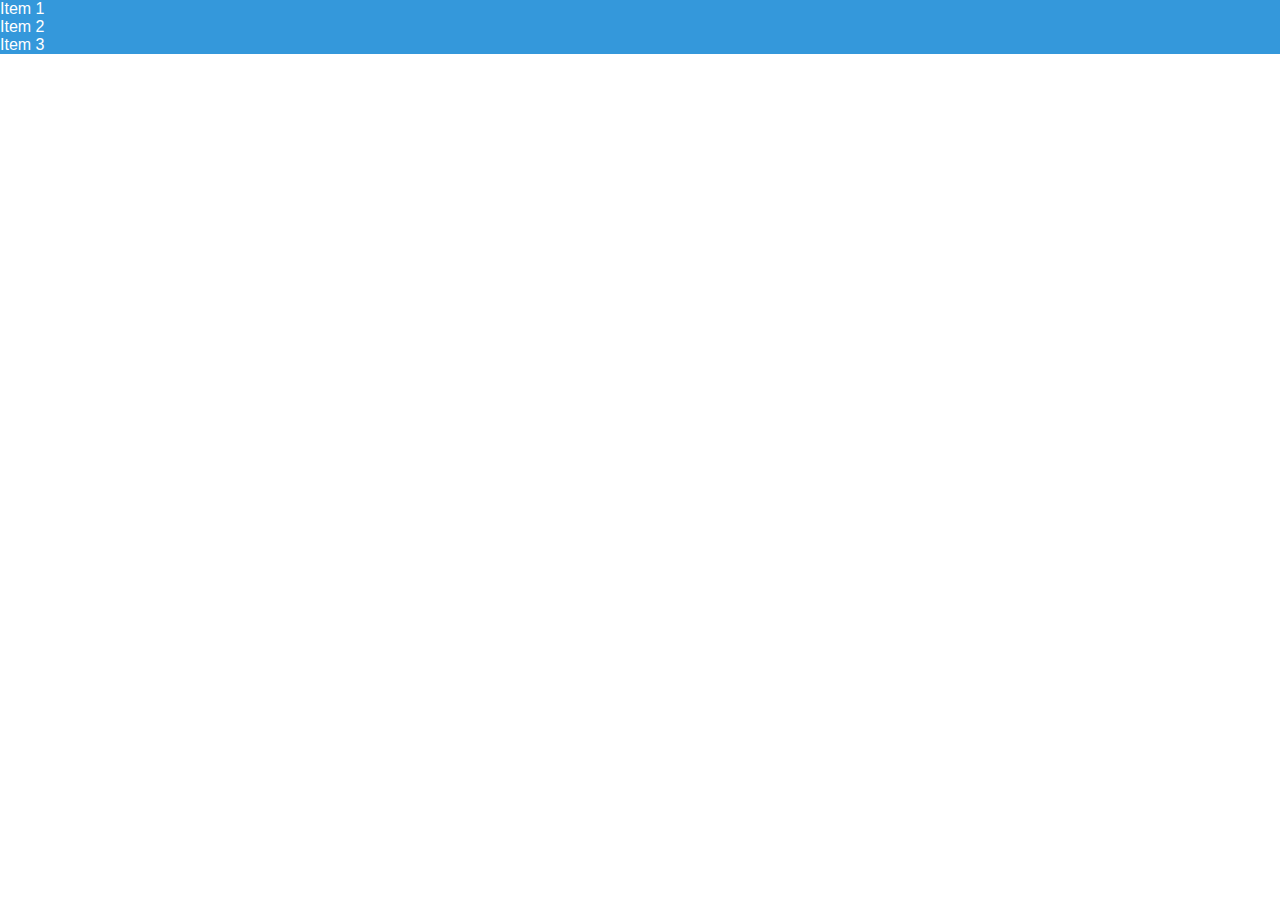
<file: flexbox-practice/01-basic-layout/index.html>
<!DOCTYPE html>
<html lang="en">
<head>
    <meta charset="UTF-8">
    <meta name="viewport" content="width=device-width, initial-scale=1.0">
    <title>Basic Flexbox Layout</title>
    <link rel="stylesheet" href="style.css">
</head>
<body>
    <div class="container">
        <div class="item">Item 1</div>
        <div class="item">Item 2</div>
        <div class="item">Item 3</div>
    </div>
</body>
</html>
</file>
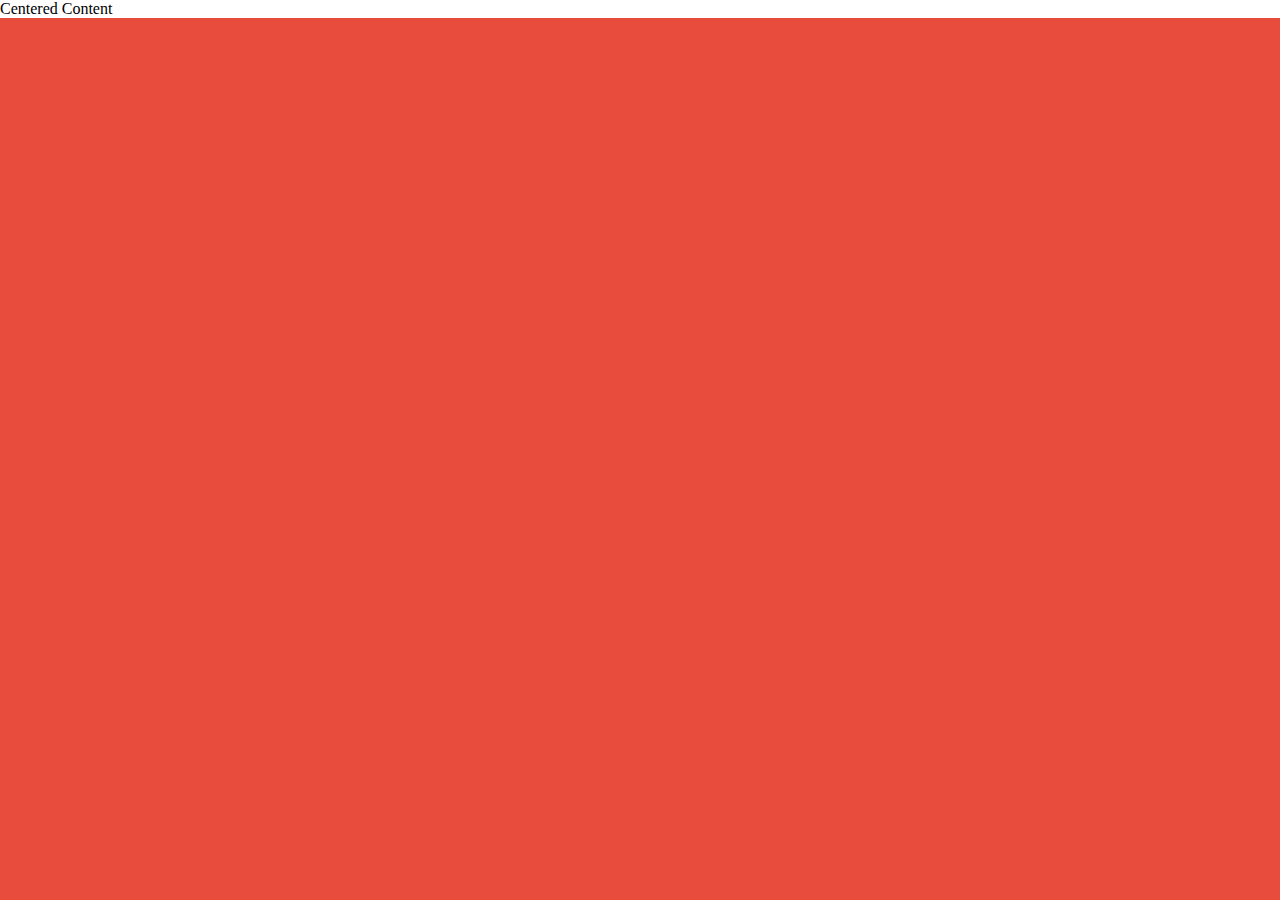
<file: flexbox-practice/02-center-content/index.html>
<!DOCTYPE html>
<html lang="en">
<head>
    <meta charset="UTF-8">
    <meta name="viewport" content="width=device-width, initial-scale=1.0">
    <title>Center Content with Flexbox</title>
    <link rel="stylesheet" href="style.css">
</head>
<body>
    <div class="container">
        <div class="content">Centered Content</div>
    </div>
</body>
</html>
</file>
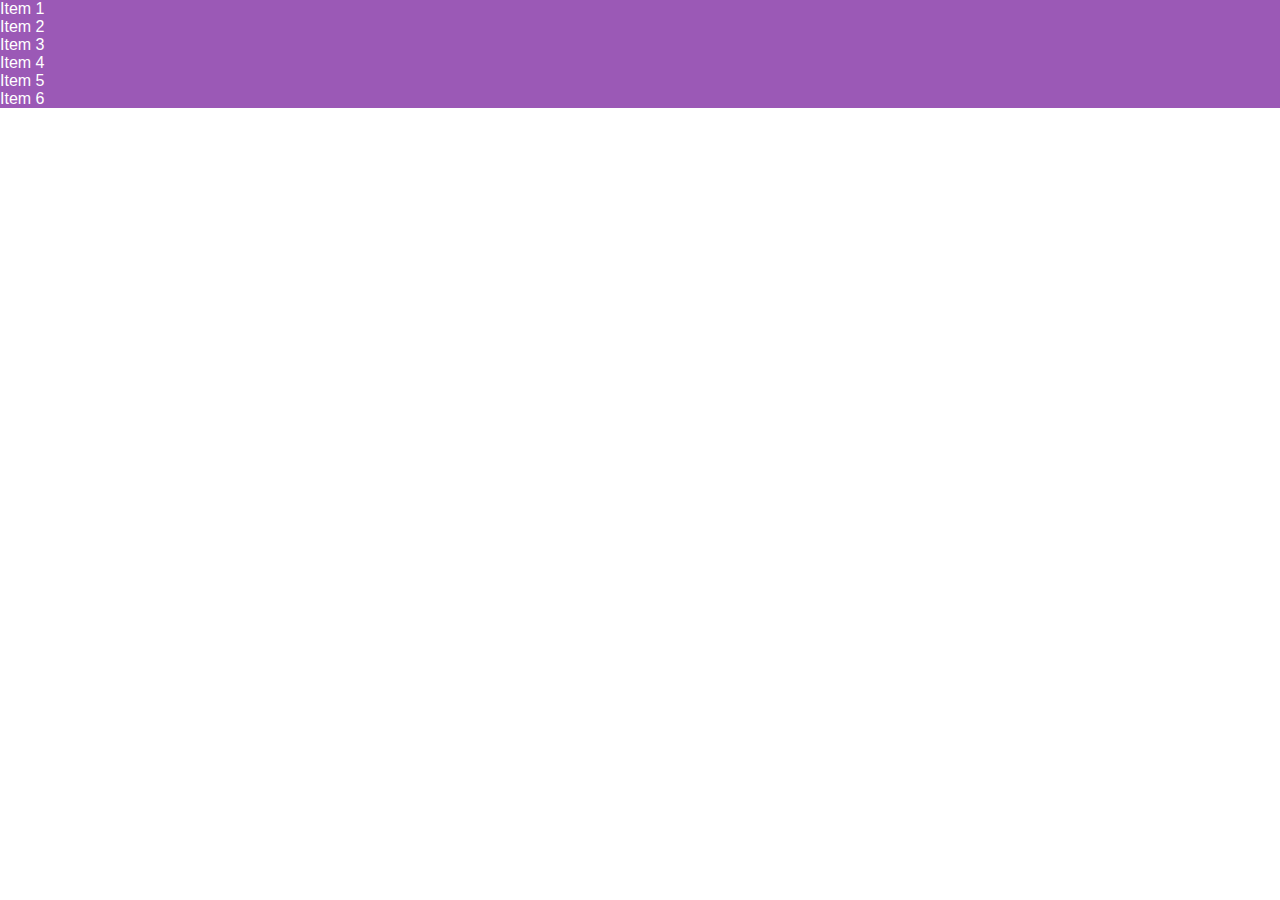
<file: flexbox-practice/03-flex-wrap/index.html>
<!DOCTYPE html>
<html lang="en">
<head>
    <meta charset="UTF-8">
    <meta name="viewport" content="width=device-width, initial-scale=1.0">
    <title>Flex Wrap</title>
    <link rel="stylesheet" href="style.css">
</head>
<body>
    <div class="container">
        <div class="item">Item 1</div>
        <div class="item">Item 2</div>
        <div class="item">Item 3</div>
        <div class="item">Item 4</div>
        <div class="item">Item 5</div>
        <div class="item">Item 6</div>
    </div>
</body>
</html>
</file>
<file: flexbox-practice/01-basic-layout/style.css>
body {
    font-family: Arial, sans-serif;
    margin: 0;
    padding: 0;
}

.container {
    background-color: #f4f4f4;
}

.item {
    background-color: #3498db;
    color: white;
}
</file>
<file: flexbox-practice/02-center-content/style.css>
body, html {
    height: 100%;
    margin: 0;
}

.container {
    background-color: #e74c3c;
    width: 100%;
    height: 100vh;
}

.content {
    background-color: white;
}
</file>
<file: flexbox-practice/03-flex-wrap/style.css>
body {
    font-family: Arial, sans-serif;
    margin: 0;
    padding: 0;
}

.container {
    background-color: #2ecc71;
}

.item {
    background-color: #9b59b6;
    color: white;
}
</file>
